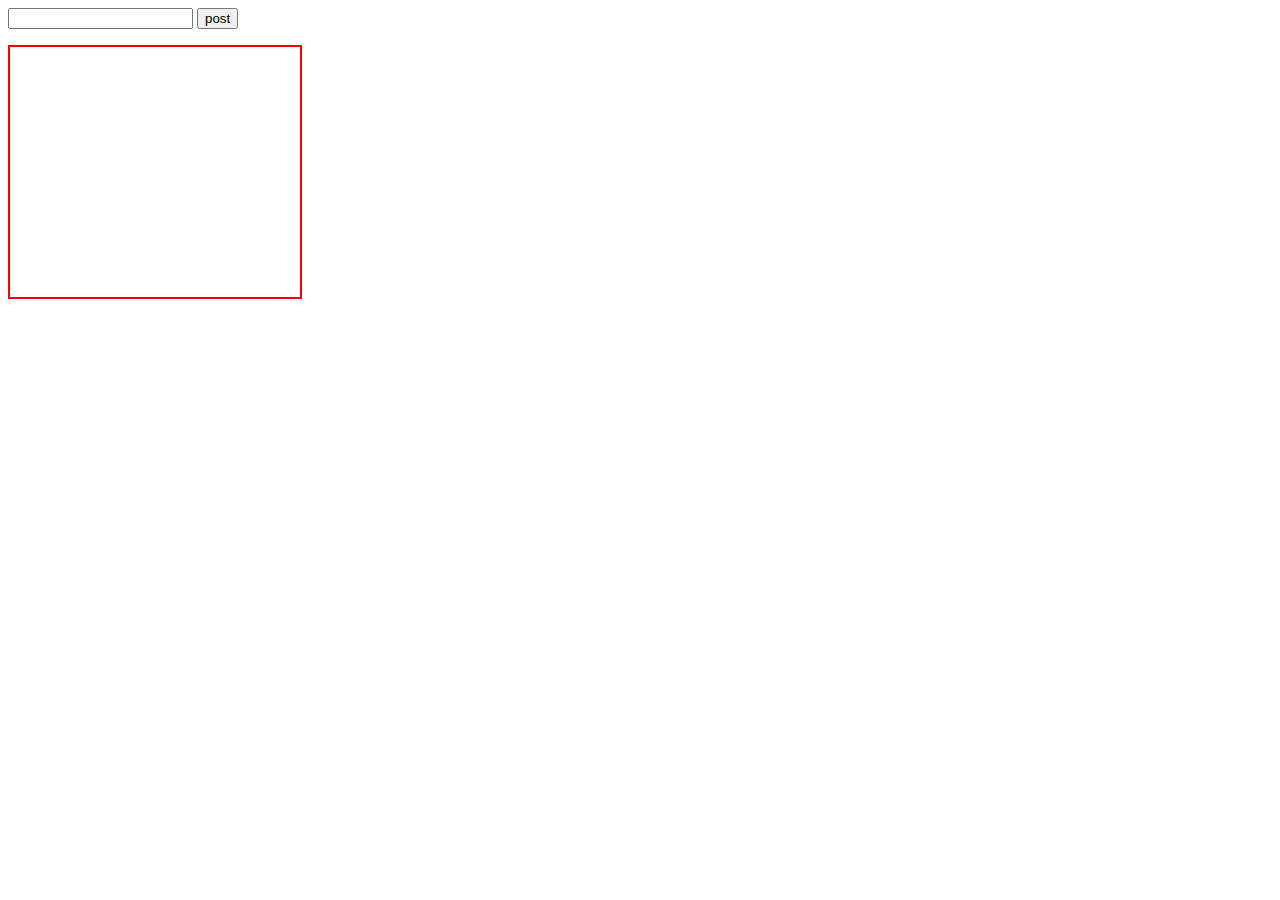
<file: TODOLIST/objects 1/index.html>
<!DOCTYPE html>
<html lang="en">
<head>
    <meta charset="UTF-8">
    <meta http-equiv="X-UA-Compatible" content="IE=edge">
    <meta name="viewport" content="width=device-width, initial-scale=1.0">
    <title>Document</title>
    <link rel="stylesheet" href="style.css">
</head>
<body>
    <input type="text" id="inputfield">
    <button id="postbutton" onclick="adding()">post</button>
    <ol class="orderlistclass" id="orderlistID">

    </ol>
</body>
<script src="app.js"></script>
</html>
</file>
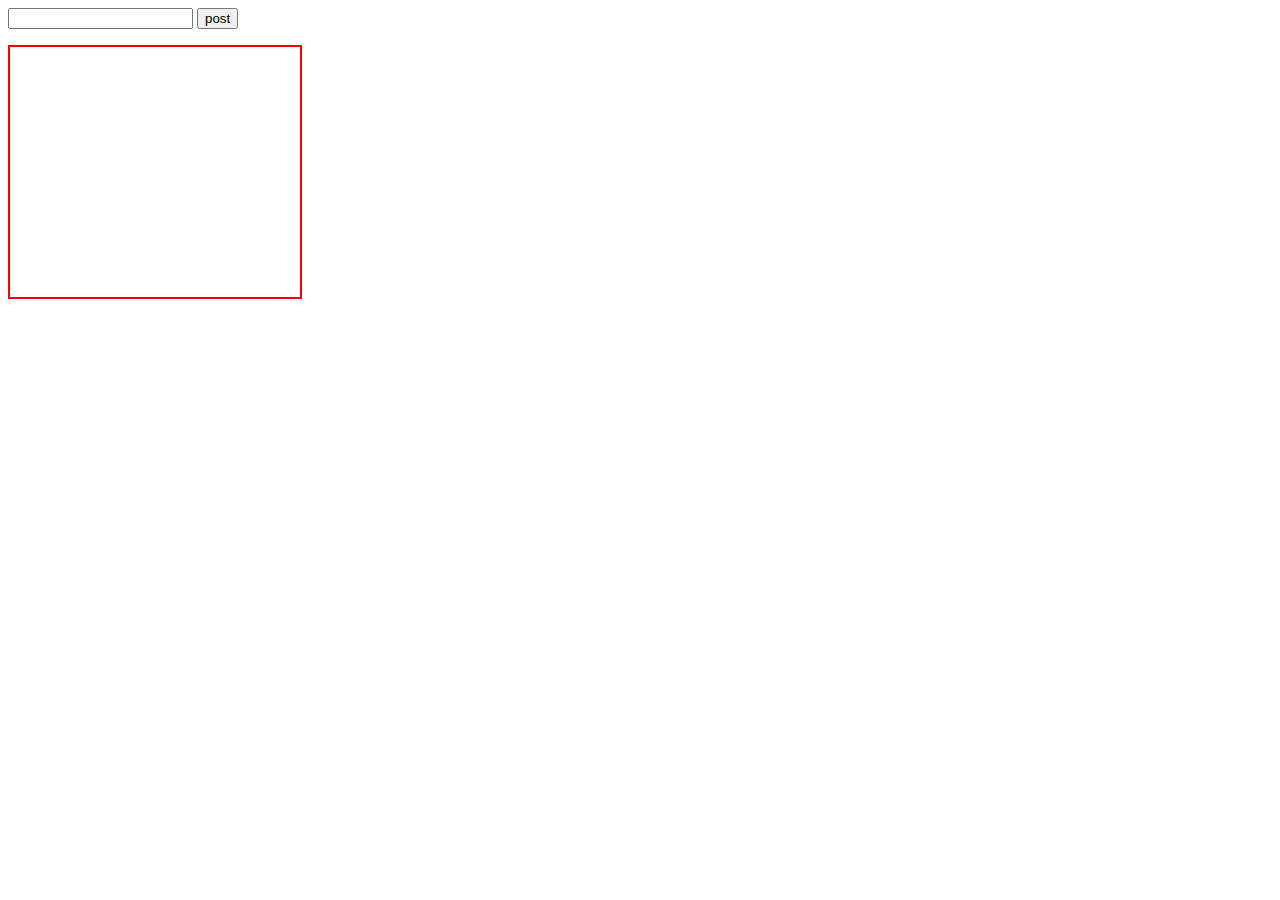
<file: TODOLIST/objects/index.html>
<!DOCTYPE html>
<html lang="en">
<head>
    <meta charset="UTF-8">
    <meta http-equiv="X-UA-Compatible" content="IE=edge">
    <meta name="viewport" content="width=device-width, initial-scale=1.0">
    <title>Document</title>
    <link rel="stylesheet" href="style.css">
</head>
<body>
    <input type="text" id="inputfield">
    <button id="postbutton" onclick="adding()">post</button>
    
    <ol class="orderlistclass" id="orderlistID">

    </ol>
</body>
<script src="app.js"></script>
</html>
</file>
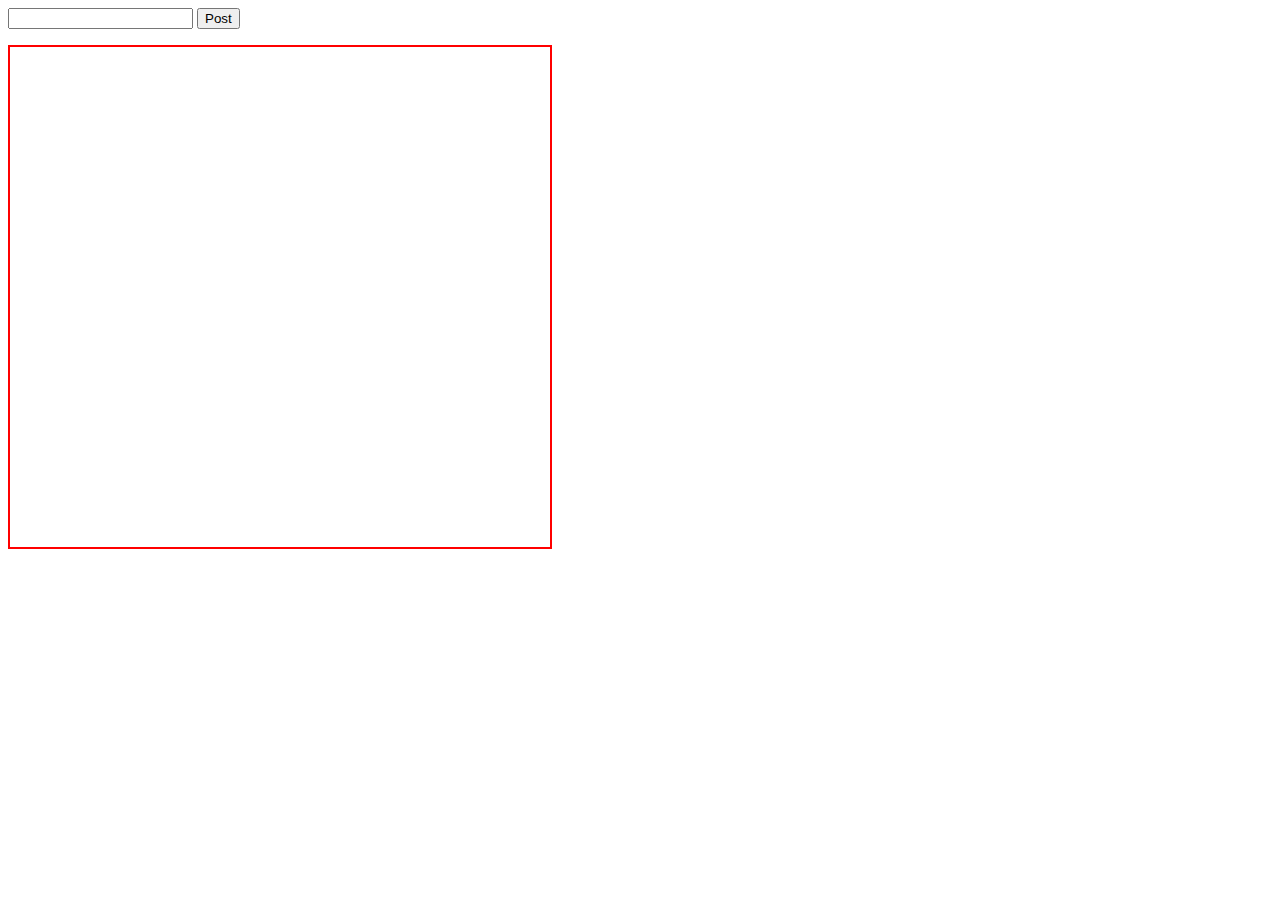
<file: TODOLIST/trying/index.html>
<!DOCTYPE html>
<html lang="en">

<head>
    <meta charset="UTF-8">
    <meta http-equiv="X-UA-Compatible" content="IE=edge">
    <meta name="viewport" content="width=device-width, initial-scale=1.0">
    <title>Document</title>
</head>

<body>
    <div>

        <input id="inputfieldID" type="text">
        <button onclick="ADD()" id="postbuttonID">Post</button>
    </div>
    <div>
        <ol id="unorderlist" style="width:500px; height: 500px; border: 2px solid red;">

        </ol>
    </div>

    <script src="app.js"></script>
</body>

</html>
</file>
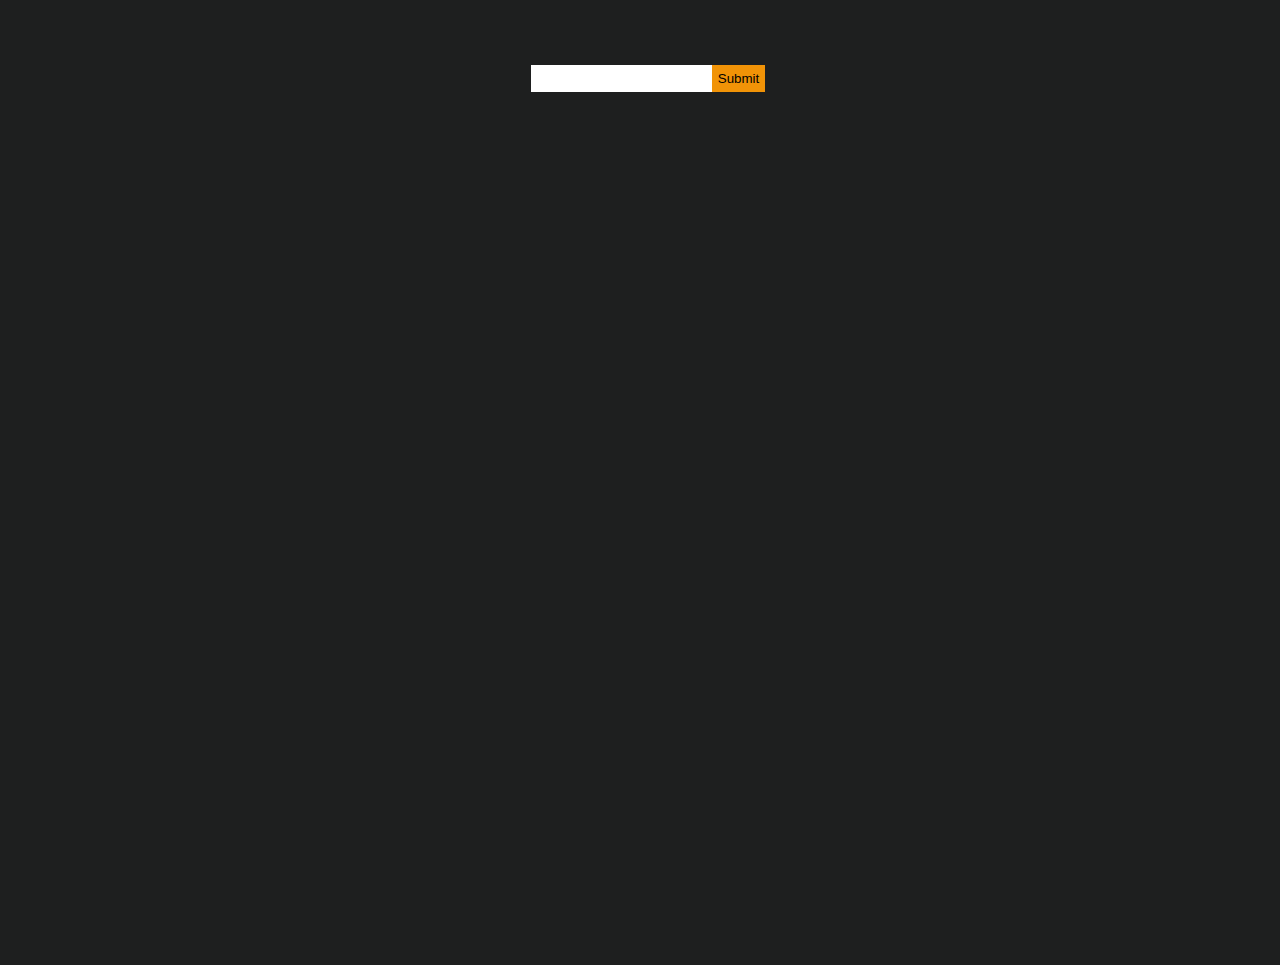
<file: TODOLIST/ToDo list/ToDo list/index.html>
<!DOCTYPE html>
<html lang="en">

<head>
    <meta charset="UTF-8">
    <meta http-equiv="X-UA-Compatible" content="IE=edge">
    <meta name="viewport" content="width=device-width, initial-scale=1.0">
    <title>Document</title>
    <link rel="stylesheet" href="style.css">
</head>

<body>

    <div class="center">

        <div class="inputandbutton">
            <input type="text" id="inputfielsID" class="inputfieldclass">
            <button onclick="AddingFuntion()" class="buttonclass" id="buttonID"> Submit</button>
        </div>

        <ul class="unorderlistclass" id="unorderlistID">
           
        </ul>
    </div>





    <script src="app.js"></script>
</body>

</html>
</file>
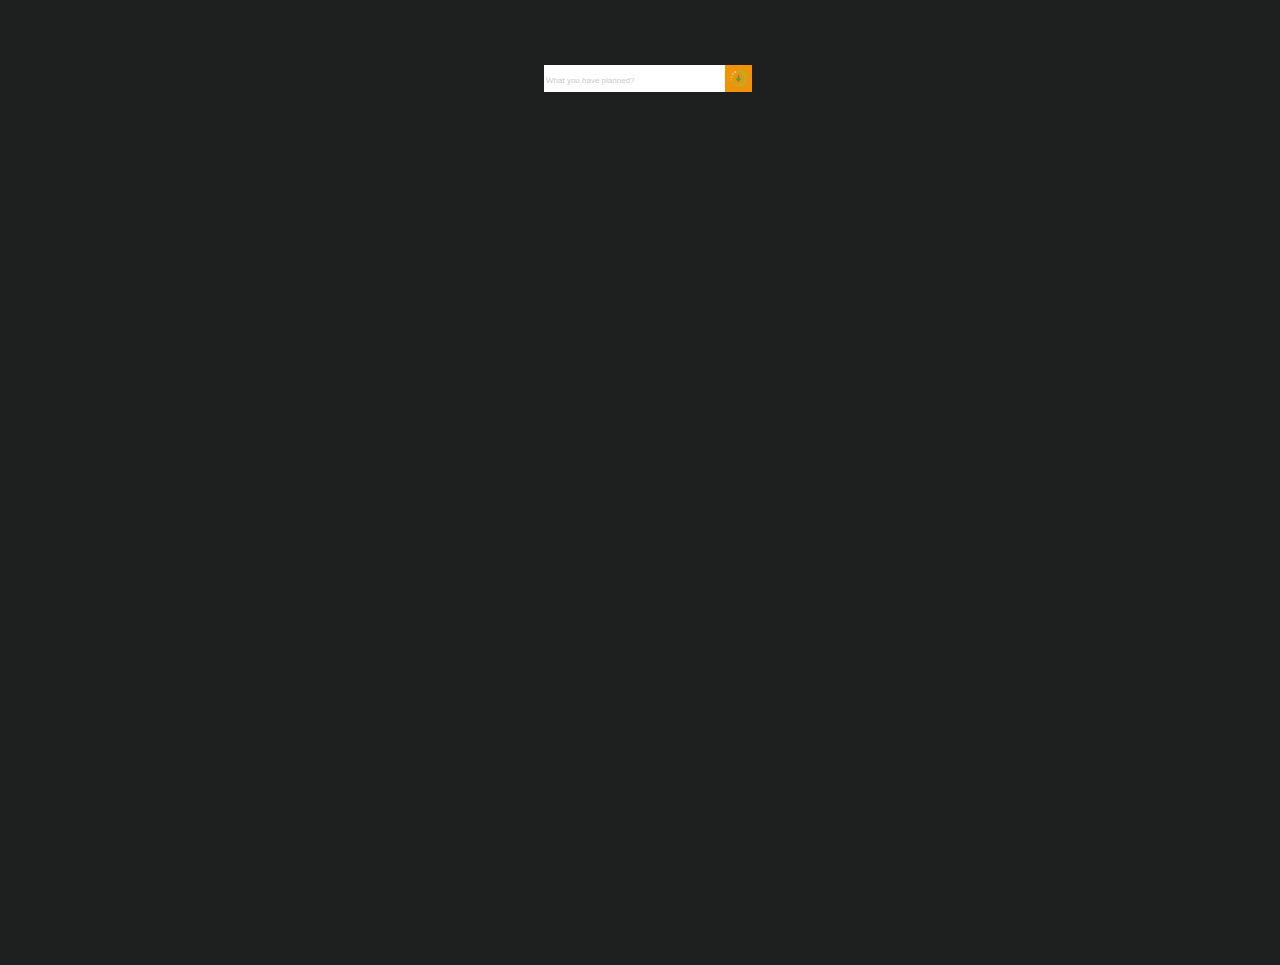
<file: TODOLIST/TOFO LIST(without local storage)/ToDo list/index.html>
<!DOCTYPE html>
<html lang="en">

<head>
    <meta charset="UTF-8">
    <meta http-equiv="X-UA-Compatible" content="IE=edge">
    <meta name="viewport" content="width=device-width, initial-scale=1.0">
    <title>Document</title>
    <link rel="stylesheet" href="style.css">
</head>

<body>

    <div class="center">

        <div id="inputandbuttonID" class="inputandbutton">
            <input type="text" id="inputfielsID" placeholder="What you have planned?" class="inputfieldclass" required>
            <button onclick="AddingFuntion()" class="buttonclass" id="buttonID"><img id="buttonsubmitID" class="buttonsubmit" src="./submitsicons/submit.png" alt=""></button>
            <!-- <button onclick="updateFuntion()" class="buttonclass" id="updatebuttonID">UP</button> -->
            
        </div>
        
        <div class="invalid-feedback" id="invalidfeedbackID">
            <h6 class="invalidfeedbackHeading">User Input Is Required.</h6>
        </div>
        
        <ol class="unorderlistclass" id="unorderlistID">
           
        </ol>

        
        <footer id="footerID" class="footerclass">

            <h5 id="task"></h5>
            <h5 id="completed">Completed:</h5>

        </footer>
    </div>





    <script src="app.js"></script>
</body>

</html>
</file>
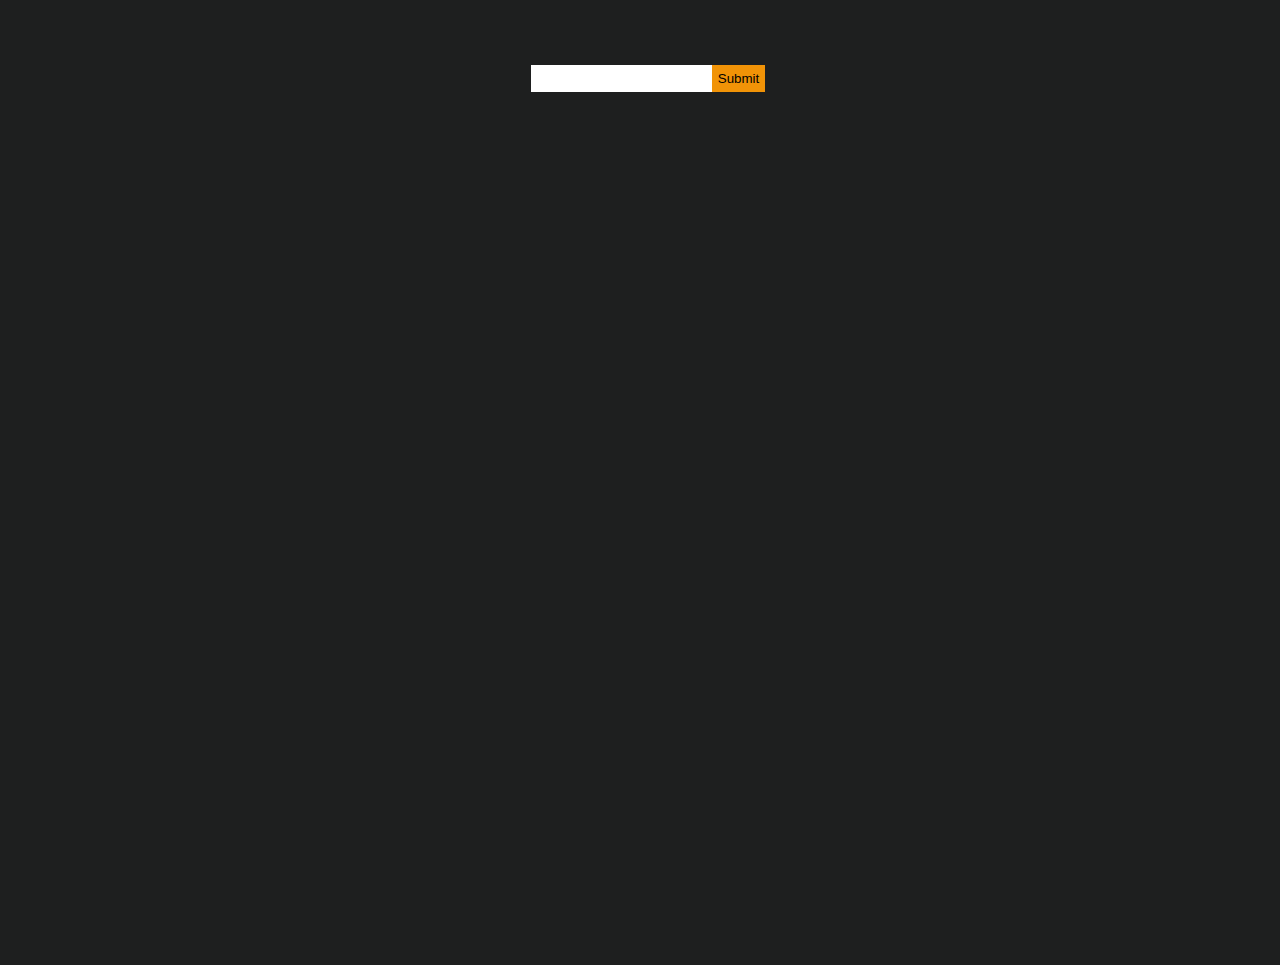
<file: TODOLIST/working 2/ToDo list/index.html>
<!DOCTYPE html>
<html lang="en">

<head>
    <meta charset="UTF-8">
    <meta http-equiv="X-UA-Compatible" content="IE=edge">
    <meta name="viewport" content="width=device-width, initial-scale=1.0">
    <title>Document</title>
    <link rel="stylesheet" href="style.css">
</head>

<body>

    <div class="center">

        <div class="inputandbutton">
            <input type="text" id="inputfielsID" class="inputfieldclass">
            <button onclick="AddingFuntion()" class="buttonclass" id="buttonID"> Submit</button>
        </div>

        <ul class="unorderlistclass" id="unorderlistID">
           
        </ul>
        
        <footer id="footerID" class="footerclass">

            <h5 id="task"></h5>
            <h5 id="completed">Completed:</h5>

        </footer>
    </div>





    <script src="app.js"></script>
</body>

</html>
</file>
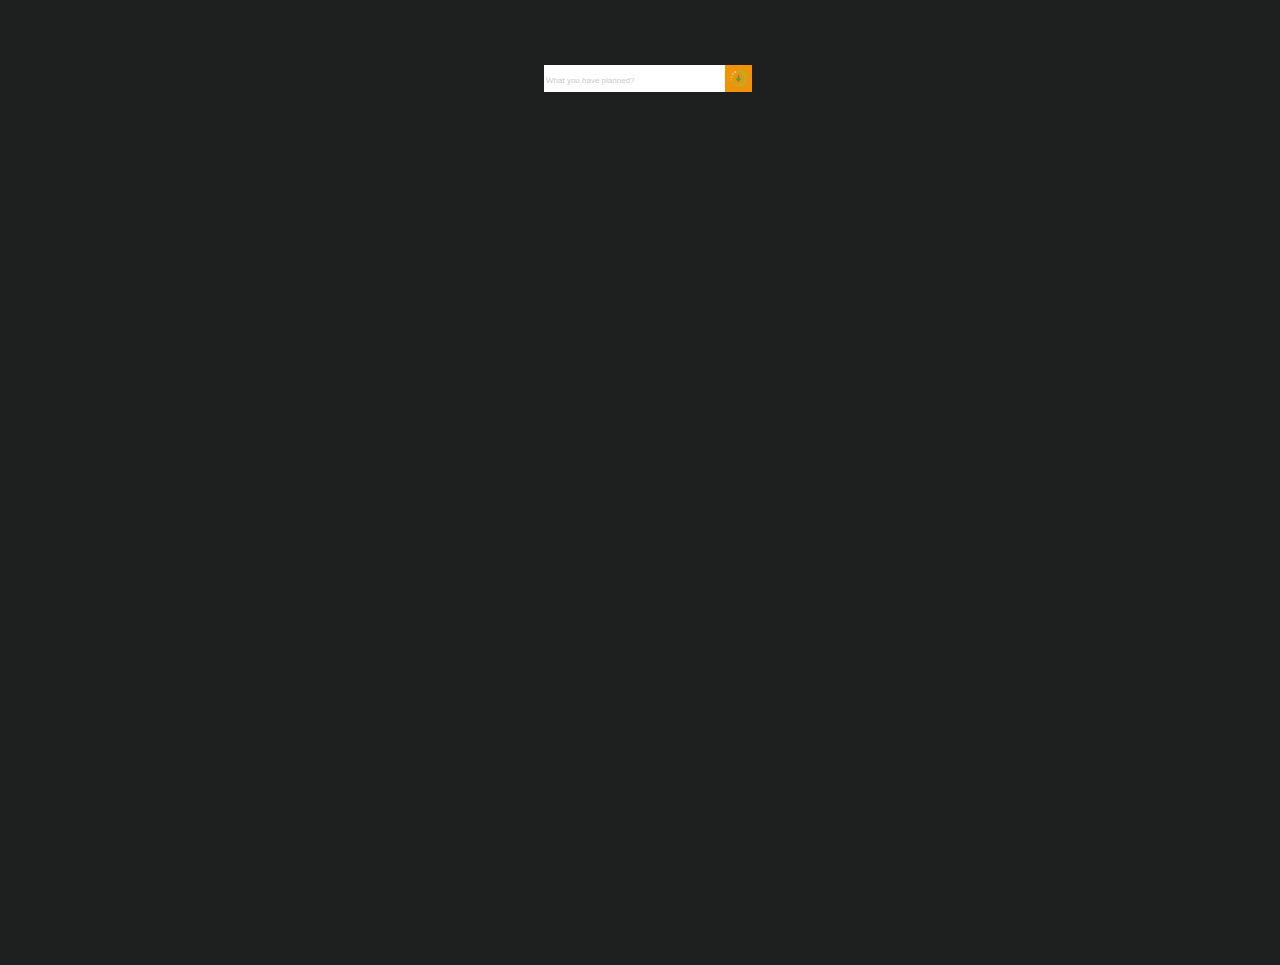
<file: TODOLIST/wroking 3/ToDo list/index.html>
<!DOCTYPE html>
<html lang="en">

<head>
    <meta charset="UTF-8">
    <meta http-equiv="X-UA-Compatible" content="IE=edge">
    <meta name="viewport" content="width=device-width, initial-scale=1.0">
    <title>Document</title>
    <link rel="stylesheet" href="style.css">
</head>

<body>

    <div class="center">

        <div class="inputandbutton">
            <input type="text" id="inputfielsID" placeholder="What you have planned?" class="inputfieldclass" required>
            <button onclick="AddingFuntion()" class="buttonclass" id="buttonID"><img id="buttonsubmitID" class="buttonsubmit" src="./submitsicons/submit.png" alt=""></button>
        </div>
        
        <div class="invalid-feedback" id="invalidfeedbackID">
            <h6 class="invalidfeedbackHeading">User Input Is Required.</h6>
        </div>
        
        <ol class="unorderlistclass" id="unorderlistID">
           
        </ol>

        
        <footer id="footerID" class="footerclass">

            <h5 id="task"></h5>
            <h5 id="completed">Completed:</h5>

        </footer>
    </div>





    <script src="app.js"></script>
</body>

</html>
</file>
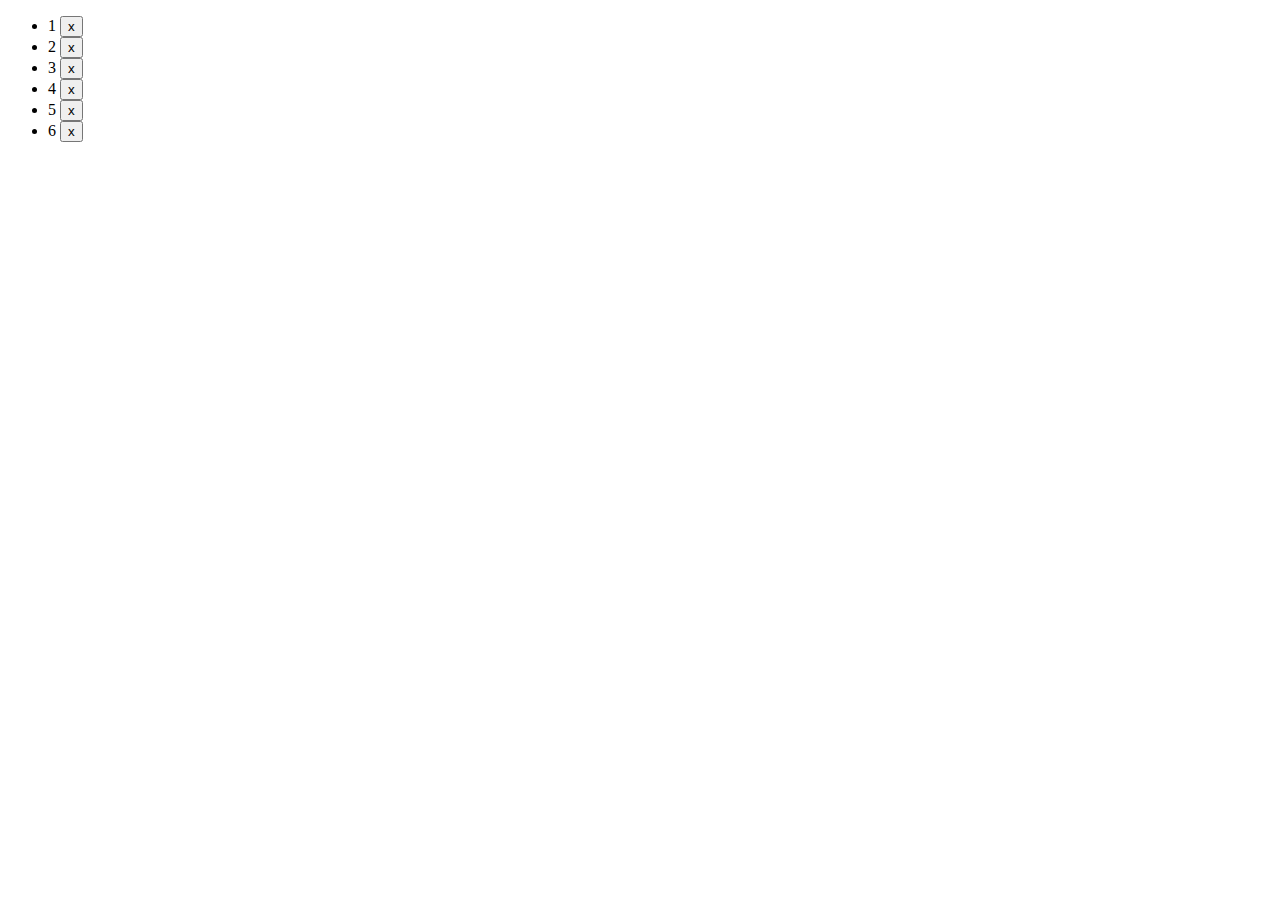
<file: TODOLIST/working 2/ToDo list/index2.html>
<!DOCTYPE html>
<html lang="en">

<head>
    <meta charset="UTF-8">
    <meta http-equiv="X-UA-Compatible" content="IE=edge">
    <meta name="viewport" content="width=device-width, initial-scale=1.0">
    <title>Document</title>
</head>
<style>

</style>

<body>
    <ul id="unorder">
        <li>1 <button value="1">x</button></li>
        <li>2 <button value="2">x</button></li>
        <li>3 <button value="3">x</button></li>
        <li>4 <button value="4">x</button></li>
        <li>5 <button value="5">x</button></li>
        <li>6 <button value="6">x</button></li>

    </ul>

</body>

<script>
    var obj12 = document.querySelectorAll("#unorder li");
    // var obj12 = document.getElementById("unorder");



    // obj12[1].innerHTML = " ";
    // obj12[2].outerHTML.removeChild(obj12.lastElementChild())

    // console.log(obj12[2].outerHTML)
    // obj12[2].outerHTML = '';
    // console.log(obj12[4])



    // obj12[5].outerHTML = '';
    // obj12[4].outerHTML = '';
    // obj12[0].outerHTML = '';
    // obj12[1].outerHTML = '';
    // obj12[2].outerHTML = '';
    // obj12[3].outerHTML = '';

    let menu = document.getElementById('unorder');
    let children = menu.children;

    console.log(children[4].innerHTML[0]);
    
    
    // @@@@@@@@@@@@@@@@@
    
    

</script>

</html>
</file>
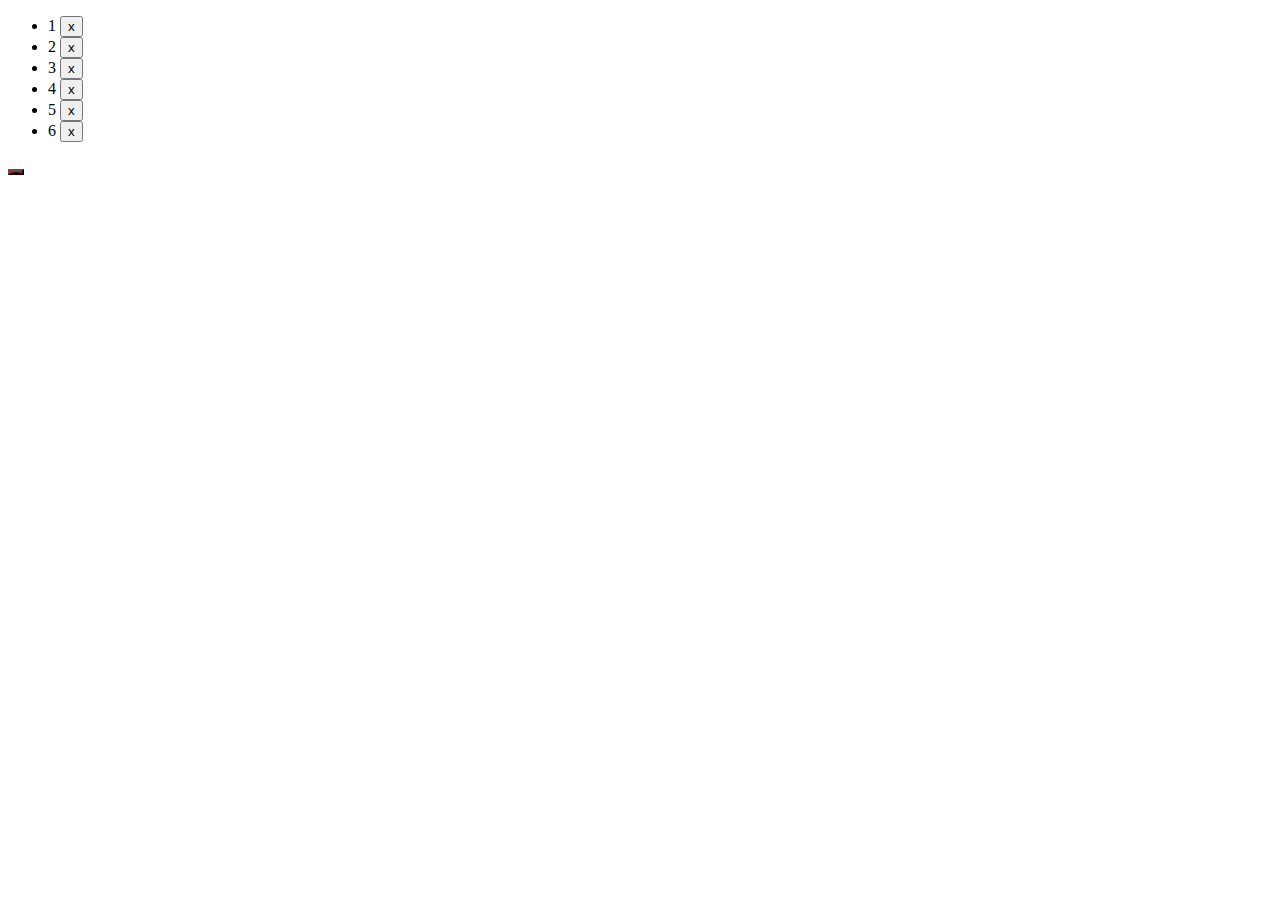
<file: TODOLIST/wroking 3/ToDo list/index2.html>
<!DOCTYPE html>
<html lang="en">

<head>
    <meta charset="UTF-8">
    <meta http-equiv="X-UA-Compatible" content="IE=edge">
    <meta name="viewport" content="width=device-width, initial-scale=1.0">
    <title>Document</title>
</head>
<style>

    .buttonclass{
        color: red;
        background-image: url(./trashicons/trash.png);
        background-size: cover;
        background-color: red;
        height: auto;
        width: fit-content;
    }

</style>

<body>
    <ul id="unorder">
        <li>1 <button value="1">x</button></li>
        <li>2 <button value="2">x</button></li>
        <li>3 <button value="3">x</button></li>
        <li>4 <button value="4">x</button></li>
        <li>5 <button value="5">x</button></li>
        <li>6 <button value="6">x</button></li>

    </ul>

</body>

<button class="buttonclass">

</button>

<script>
    var obj12 = document.querySelectorAll("#unorder li");
    // var obj12 = document.getElementById("unorder");



    // obj12[1].innerHTML = " ";
    // obj12[2].outerHTML.removeChild(obj12.lastElementChild())

    // console.log(obj12[2].outerHTML)
    // obj12[2].outerHTML = '';
    // console.log(obj12[4])



    // obj12[5].outerHTML = '';
    // obj12[4].outerHTML = '';
    // obj12[0].outerHTML = '';
    // obj12[1].outerHTML = '';
    // obj12[2].outerHTML = '';
    // obj12[3].outerHTML = '';

    let menu = document.getElementById('unorder');
    let children = menu.children;

    console.log(children[4].innerHTML[0]);
    
    
    // @@@@@@@@@@@@@@@@@
    
    

</script>

</html>
</file>
<file: TODOLIST/objects 1/style.css>
.orderlistclass{
    border: 2px solid red;
    height: 250px;
    width: 250px;
}

.myLI{
    /* display: flex; */
    /* justify-content: space-evenly; */
    position: relative;
    
}

.delButton{
    position: absolute;
    right: 2px;
    top: 6px;
    vertical-align: middle !important;
}
</file>
<file: TODOLIST/objects/style.css>
.orderlistclass{
    border: 2px solid red;
    height: 250px;
    width: 250px;
}

.myLI{
    /* display: flex; */
    /* justify-content: space-evenly; */
    position: relative;
    
}

.delButton{
    position: absolute;
    right: 2px;
    top: 6px;
    vertical-align: middle !important;
    width: 18px;
    height: 15px;
}
</file>
<file: TODOLIST/ToDo list/ToDo list/style.css>
body{
    background-color: rgb(30, 31, 31);
}



.center{
     display: flex;
     top: 25px;
    justify-content: start; 
     flex-direction: column;  
    align-items: center;
    width: 100%;
    height: 100vh;
    position: absolute;
    top: 65px;

    
    
}

.inputandbutton{
    display: flex;
    /* border: 2px solid blue; */
    
}

.unorderlistclass{
    /* border: 2px solid green; */
    width: 80%;
    background-color: white;
    box-shadow: 0 19px 38px rgba(0,0,0,0.30), 0 15px 12px rgba(0,0,0,0.22);
}

.unorderlistclass>li{
    display: flex;
    justify-content: space-between;
    align-items: center;
    list-style: decimal-leading-zero;
    text-decoration: none;
    margin: 10px;
}

.inputfieldclass{
    border: none;
    outline: none;
    height: 25px;
}
.buttonclass{
    border: none;
    outline: none;
    background-color: rgb(241, 147, 7);
 
}
</file>
<file: TODOLIST/TOFO LIST(without local storage)/ToDo list/style.css>
body {
    background-color: rgb(30, 31, 31);
}



.center {
    display: flex;
    top: 25px;
    justify-content: start;
    flex-direction: column;
    align-items: center;
    width: 100%;
    height: 100vh;
    position: absolute;
    top: 65px;
    /* border: 2px solid red; */
    
    

}

.inputandbutton {
    display: flex;
    /* border: 2px solid blue; */
    
}

.unorderlistclass {
    /* border: 2px solid green; */
    width: 80%;
    background-color: white;
    box-shadow: 0 19px 38px rgba(0, 0, 0, 0.30), 0 15px 12px rgba(0, 0, 0, 0.22);
    margin-bottom: 1px;
}

.unorderlistclass>li:hover {
    cursor: pointer;
}

.invalid-feedback{
    display: none;
    height: 12px;
    width: 190px;
    color: white;
    /* border: 2px solid red; */
    /* border: 2px solid red; */
   
    /* position: relative; */
    /* top: 30px;
    right: 461px; */
    
}
.invalidfeedbackHeading{
    margin: 0;
    position: absolute;
}

.unorderlistclass>li {
    /* display: flex; */
    justify-content: space-between;
    align-items: center;
    vertical-align: middle;
    list-style: decimal;
    text-decoration: none;
    margin: 10px;
}

.inputfieldclass {
    border: none;
    outline: none;
    height: 25px;
}
.inputfieldclass::placeholder{
    font-size: 8px;
    opacity: 0.4;
}
/* .inputfieldclass[type="text"]::placeholder{
    opacity: 1;
    color: red;
} */
.buttonclass {
    border: none;
    outline: none;
    background-color: rgb(241, 147, 7);
    width: 27px;
    display: flex;
    justify-content: center;
    align-items: center;
    
}
.buttonsubmit{
    width: 19px;
    vertical-align: middle;
    background-color: transparent !important;
    
    
    
}
.buttonclass:hover{
    cursor: pointer;
}

.delbutton {
    border: none;
    outline: none;
    position: absolute;
    right: 10px;
    top: 2px;
    opacity: 0.5;
    background-color: transparent;
    /* background-image: url("./trashicons/trash.png"); */
    width: 25px;
    height: 27px;
    padding: 0;
    background-image: url(./trashicons/trash.png);
    background-size: 15px ;
    background-repeat: no-repeat;
    
    /* border: 1px solid red; */
    
    
}





.delbutton:hover {
    cursor: pointer;
    background-image: url(./trashicons/trashgif.gif);
    /* color: red; */
    opacity: 1;
}

.footerclass {
    display: none;
    justify-content: space-evenly;
    align-items: center;
    height: 30px;
    width: 80%;
    background-color: white;
    box-shadow: 0 19px 38px rgba(0, 0, 0, 0.30), 0 15px 12px rgba(0, 0, 0, 0.22);
    margin: 0;
    
    
    
}
.editbutton{
    /* color: red; */
    font-size: 10px;
    border: none;
    display: flex;
    justify-content: center;
    align-items: center;
    outline: none;
    opacity: 0.5;
    background-color: transparent;
    position: absolute;
    right: 40px;
    top: 2px;
    vertical-align: middle;
    background-image: url(./editicons/pencilnormal.png);
    background-size: 15px ;
    background-repeat: no-repeat;
    height: 20px;
    width: 20px;
    
    
}
/* .editbutton::after{
    content: "E";
} */

.editbutton:hover {
    cursor: pointer;
    background-image: url(./editicons/pencilgif.gif);
    /* color: red; */
    opacity: 1;
}

.updatebutton{
    /* height: 45px; */
    display: flex ;
    justify-content: center;
    align-items: center;
    width: 27px;
    margin: 0;
    padding: 0;
    border: none;
    background-color: rgb(241, 147, 7);
    position: relative;
    outline: none;
    /* vertical-align: middle; */
}


.updateimageclass{
    display: flex;
    position: absolute;
    top: 5px;
    left: 5px;
    justify-content: center;
    align-items: center;
    background-image: url(./updateicon/icons8-update-48.png);
    background-size: 15px;
    background-repeat: no-repeat;
   
    /* border: 2px solid red; */
    height: 20px;
    width: 27px;
    margin: 0;
    padding: 0;
}
</file>
<file: TODOLIST/working 2/ToDo list/style.css>
body{
    background-color: rgb(30, 31, 31);
}



.center{
     display: flex;
     top: 25px;
    justify-content: start; 
     flex-direction: column;  
    align-items: center;
    width: 100%;
    height: 100vh;
    position: absolute;
    top: 65px;

    
    
}

.inputandbutton{
    display: flex;
    /* border: 2px solid blue; */
    
}

.unorderlistclass{
    /* border: 2px solid green; */
    width: 80%;
    background-color: white;
    box-shadow: 0 19px 38px rgba(0,0,0,0.30), 0 15px 12px rgba(0,0,0,0.22);
    margin-bottom: 1px;
}

.unorderlistclass>li:hover{
    cursor: pointer;
}

.unorderlistclass>li{
    /* display: flex; */
    justify-content: space-between;
    align-items: center;
    list-style:decimal;
    text-decoration: none;
    margin: 10px;
}

.inputfieldclass{
    border: none;
    outline: none;
    height: 25px;
}
.buttonclass{
    border: none;
    outline: none;
    background-color: rgb(241, 147, 7);
 
}

.delbutton{
        border: none;
        outline: none;
        position: absolute;
        right: 10px;
        opacity: 0.5;
        background-color: transparent;
        
}
.delbutton::after{
    content: "x";
    position: absolute;
}

.delbutton:hover{
    cursor: pointer;
    /* color: red; */
    opacity: 1;
}

.footerclass{
    display: none;
    justify-content: space-evenly;
    align-items: center;
    height: 30px;
    width: 80%;
    background-color: white;
    box-shadow: 0 19px 38px rgba(0,0,0,0.30), 0 15px 12px rgba(0,0,0,0.22);
    margin: 0;



}
</file>
<file: TODOLIST/wroking 3/ToDo list/style.css>
body {
    background-color: rgb(30, 31, 31);
}



.center {
    display: flex;
    top: 25px;
    justify-content: start;
    flex-direction: column;
    align-items: center;
    width: 100%;
    height: 100vh;
    position: absolute;
    top: 65px;
    /* border: 2px solid red; */
    
    

}

.inputandbutton {
    display: flex;
    /* border: 2px solid blue; */
    
}

.unorderlistclass {
    /* border: 2px solid green; */
    width: 80%;
    background-color: white;
    box-shadow: 0 19px 38px rgba(0, 0, 0, 0.30), 0 15px 12px rgba(0, 0, 0, 0.22);
    margin-bottom: 1px;
}

.unorderlistclass>li:hover {
    cursor: pointer;
}

.invalid-feedback{
    display: none;
    height: 12px;
    width: 190px;
    color: white;
    /* border: 2px solid red; */
    /* border: 2px solid red; */
   
    /* position: relative; */
    /* top: 30px;
    right: 461px; */
    
}
.invalidfeedbackHeading{
    margin: 0;
    position: absolute;
}

.unorderlistclass>li {
    /* display: flex; */
    justify-content: space-between;
    align-items: center;
    vertical-align: middle;
    list-style: decimal;
    text-decoration: none;
    margin: 10px;
}

.inputfieldclass {
    border: none;
    outline: none;
    height: 25px;
}
.inputfieldclass::placeholder{
    font-size: 8px;
    opacity: 0.4;
}
/* .inputfieldclass[type="text"]::placeholder{
    opacity: 1;
    color: red;
} */
.buttonclass {
    border: none;
    outline: none;
    background-color: rgb(241, 147, 7);
    width: 27px;
    display: flex;
    justify-content: center;
    align-items: center;

}
.buttonsubmit{
    width: 19px;
    vertical-align: middle;
    background-color: transparent !important;

    

}
.buttonclass:hover{
    cursor: pointer;
}

.delbutton {
    border: none;
    outline: none;
    position: absolute;
    right: 10px;
    top: 3px;
    opacity: 0.5;
    background-color: transparent;
    /* background-image: url("./trashicons/trash.png"); */
    width: 25px;
    height: 27px;
    padding: 0;
    background-image: url(./trashicons/trash.png);
    background-size: 15px ;
    background-repeat: no-repeat;
    
    /* border: 1px solid red; */
    
    
}





.delbutton:hover {
    cursor: pointer;
    background-image: url(./trashicons/trashgif.gif);
    /* color: red; */
    opacity: 1;
}

.footerclass {
    display: none;
    justify-content: space-evenly;
    align-items: center;
    height: 30px;
    width: 80%;
    background-color: white;
    box-shadow: 0 19px 38px rgba(0, 0, 0, 0.30), 0 15px 12px rgba(0, 0, 0, 0.22);
    margin: 0;



}
</file>
